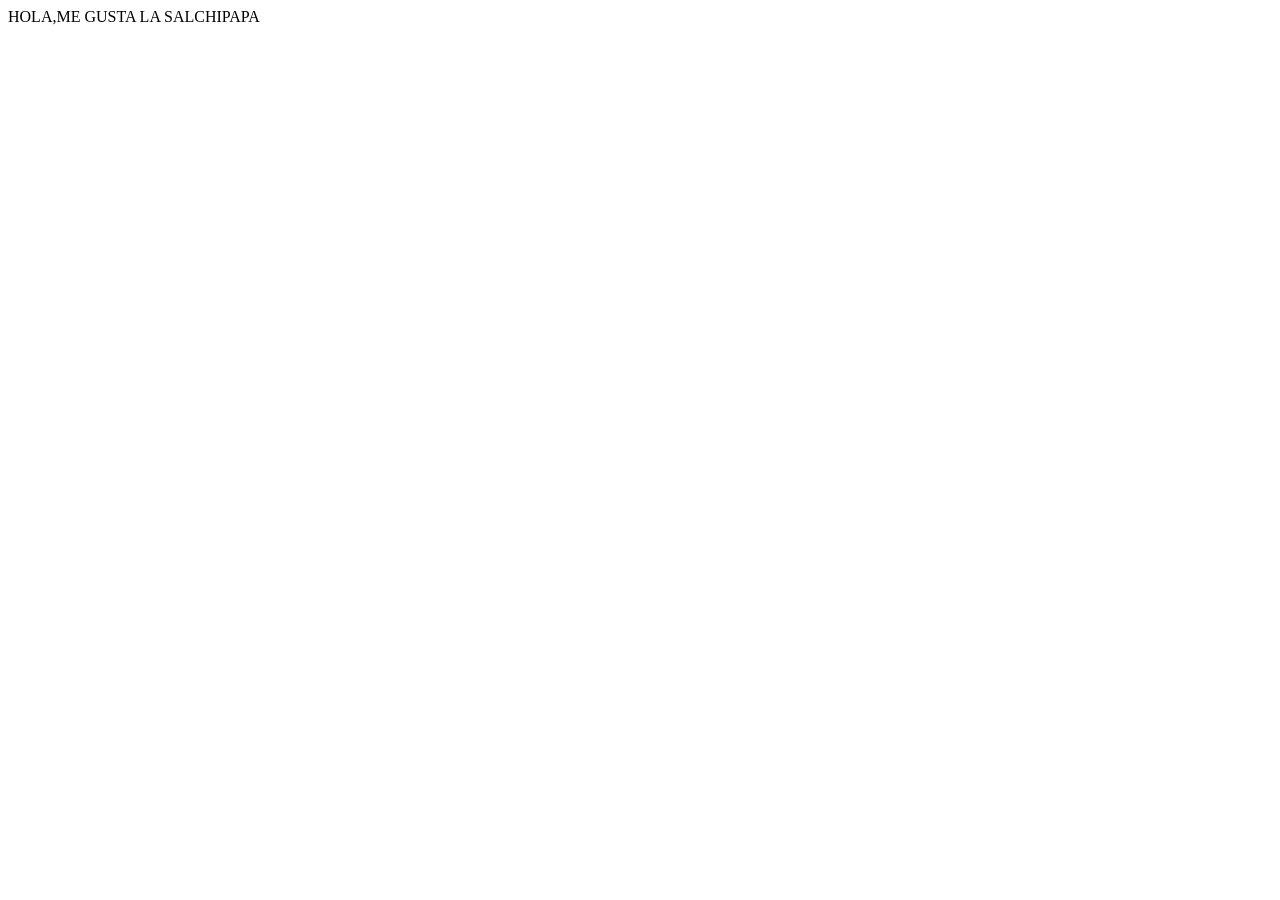
<file: blog.html>
<!DOCTYPE html>
<html lang="en">
<head>
    <meta charset="UTF-8">
    <meta name="viewport" content="width=device-width, initial-scale=1.0">
    <title>Document</title>
</head>
<body>
    HOLA,ME GUSTA LA SALCHIPAPA          
    
</body>
</html>
</file>
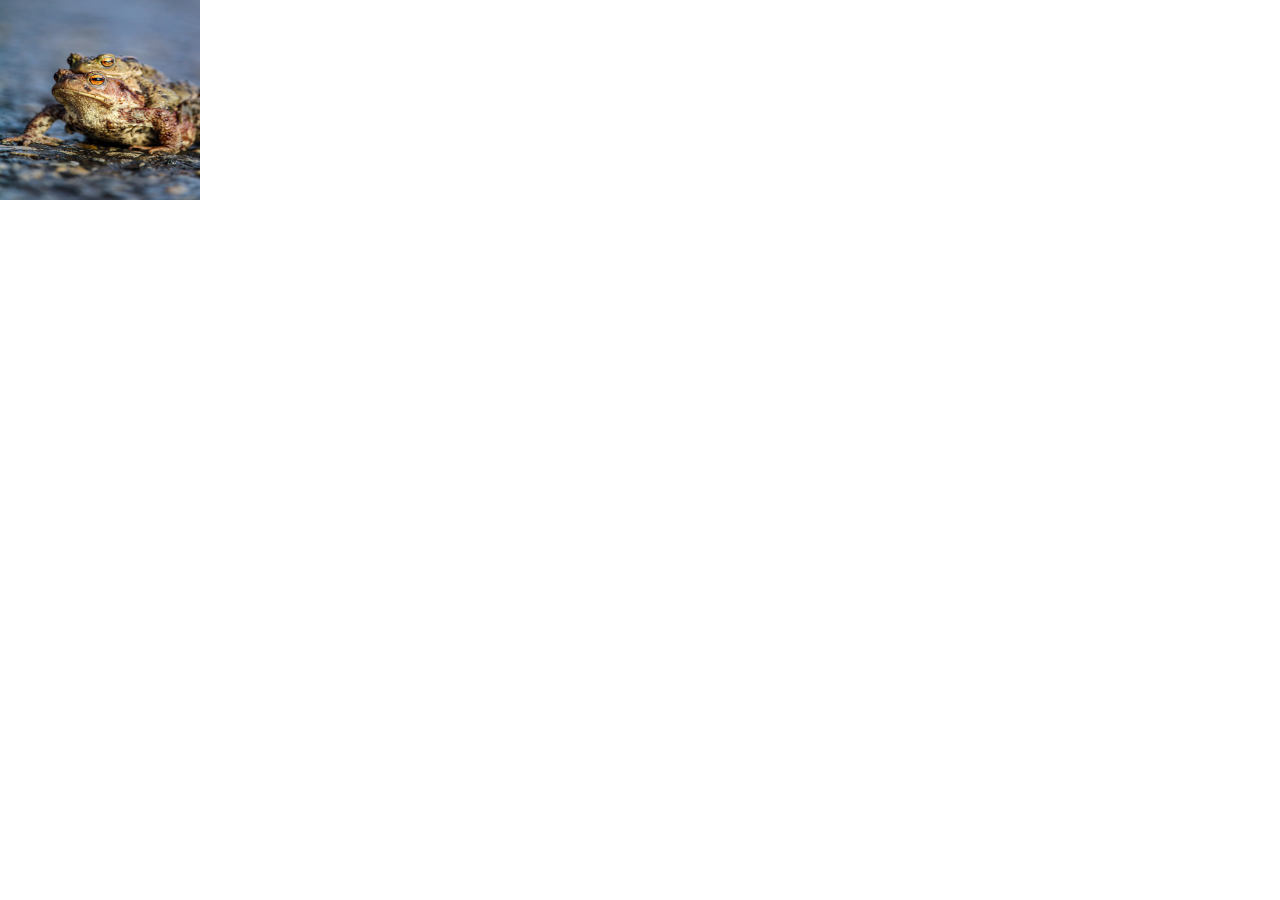
<file: imagenes.html>
<!DOCTYPE html>
<html lang="es">
<head>
    <meta charset="UTF-8">
    <meta name="viewport" content="width=<>, initial-scale=1.0">
    <title>Document</title>
    <link rel="stylesheet" href="style.css">
</head>
<body>
    <img src="fotos/sapo.jpg" alt="me gusta las comida mala">
</body>
</html>
</file>
<file: style.css>
*{
    margin: 0;
    padding: 0;
    box-sizing: border-box;
}

img{
    width: 200px;
    height: 200px;
}
</file>
